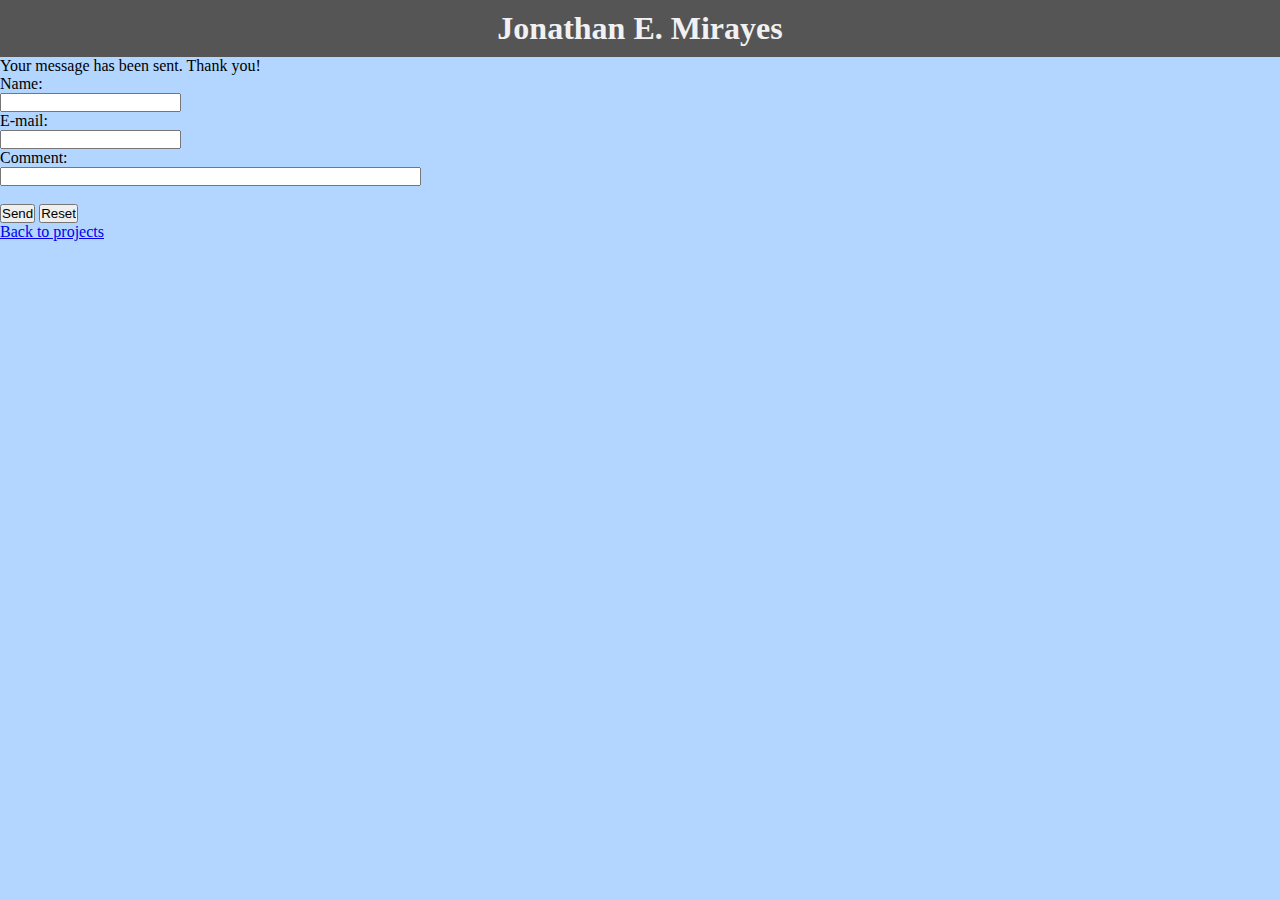
<file: contact.html>
<!DOCTYPE html>
<html lang="en">
<head>
    <meta charset="UTF-8">
    <title>Contact Me</title>
    <link rel="stylesheet" href="style.css">
    <link rel="stylesheet" href="layout.css">
</head>
<body>
  <div id="conthead">
      <h1>Jonathan E. Mirayes</h1>
  </div>
   <!-- Code I got from Maxim template, specifically for the contact information
           Update: There was some money issues, as for full code for an email sender needed to be purchased for it to be functional. Sadly I am making this to gain funds, not spend them. -->
    <div class="row">
				<div class="span12">
					<div class="cform" id="contact-form">
						<div id="sendmessage">Your message has been sent. Thank you!</div>
						<div id="errormessage"></div>
						<form action="mailto:jmirayes96@gmail.com" method="post" enctype="text/plain">
Name:<br>
<input type="text" name="name"><br>
E-mail:<br>
<input type="text" name="mail"><br>
Comment:<br>
<input type="text" name="request" size="50/50"><br><br>
<input type="submit" value="Send">
<input type="reset" value="Reset">
</form>
<a href="index.html">Back to projects</a>
					</div>
				</div>
				<!-- ./span12 -->
			</div>
</body>
</html>
</file>
<file: style.css>
/* Styling thanks to W3Schools for the sticky headers */ 
/* Style the header */
.header {
  padding: 10px 16px;
  background: #555;
  color: #f1f1f1;
    text-align: center;
}

/*Link styling*/
body > .header #myHeader a {
    color: white;
    text-decoration: none;
}

.projects a {
    color: black;
    text-decoration: none;
}

.titles a {
    color: white;
    text-decoration: none;
}

/* Page content */
.content {
  padding: 16px;
}

/* The sticky class is added to the header with JS when it reaches its scroll position */
.sticky {
  position: sticky;
  top: 0;
    z-index: 1;
  width: 100%
}

/* Add some top padding to the page content to prevent sudden quick movement (as the header gets a new position at the top of the page (position:fixed and top:0) */
.sticky + .content {
  padding-top: 102px;
} 

/* Footer */
.titles {
    padding: 10px 16px;
  background: #555;
  color: #f1f1f1;
    text-align: center;
}

/* The position and color scheme of the project titles over the pictures*/
.projects h3{
    position: absolute;
    padding: 1em;
    z-index: 0;
    color: white;
    text-shadow: 2px 2px 1px #000000;
    
}

#hidden h1{
    text-align: center;
}

/* The header inside of contact.html*/
#conthead {
  padding: 10px 16px;
  background: #555;
  color: #f1f1f1;
    text-align: center
}

/* The form in contact.html */
</file>
<file: layout.css>
ul {
    display: flex;
    justify-content: space-around;
    align-content: center;
    flex-wrap: wrap;
}

/* The spit screen on the project pages */
#split {
    display: grid;
    grid-template-columns: 50% 50%;
}

/*For multi-device size purposes*/
* {
  margin: 0;
  padding: 0;
  box-sizing: border-box;
}

/* Mobile Styles */
@media only screen and (max-width: 400px) {
  body {
    background-color: #F09A9D; /* Red */
  }
  
}

/* Tablet Styles */

@media only screen and (min-width: 401px) and (max-width: 960px) {
  body {
    background-color: #F5CF8E; /* Yellow */
  }
    
}

/* Desktop Styles */
@media only screen and (min-width: 961px) {
  body {
    background-color: #B2D6FF; /* Blue */
  }
}
</file>
